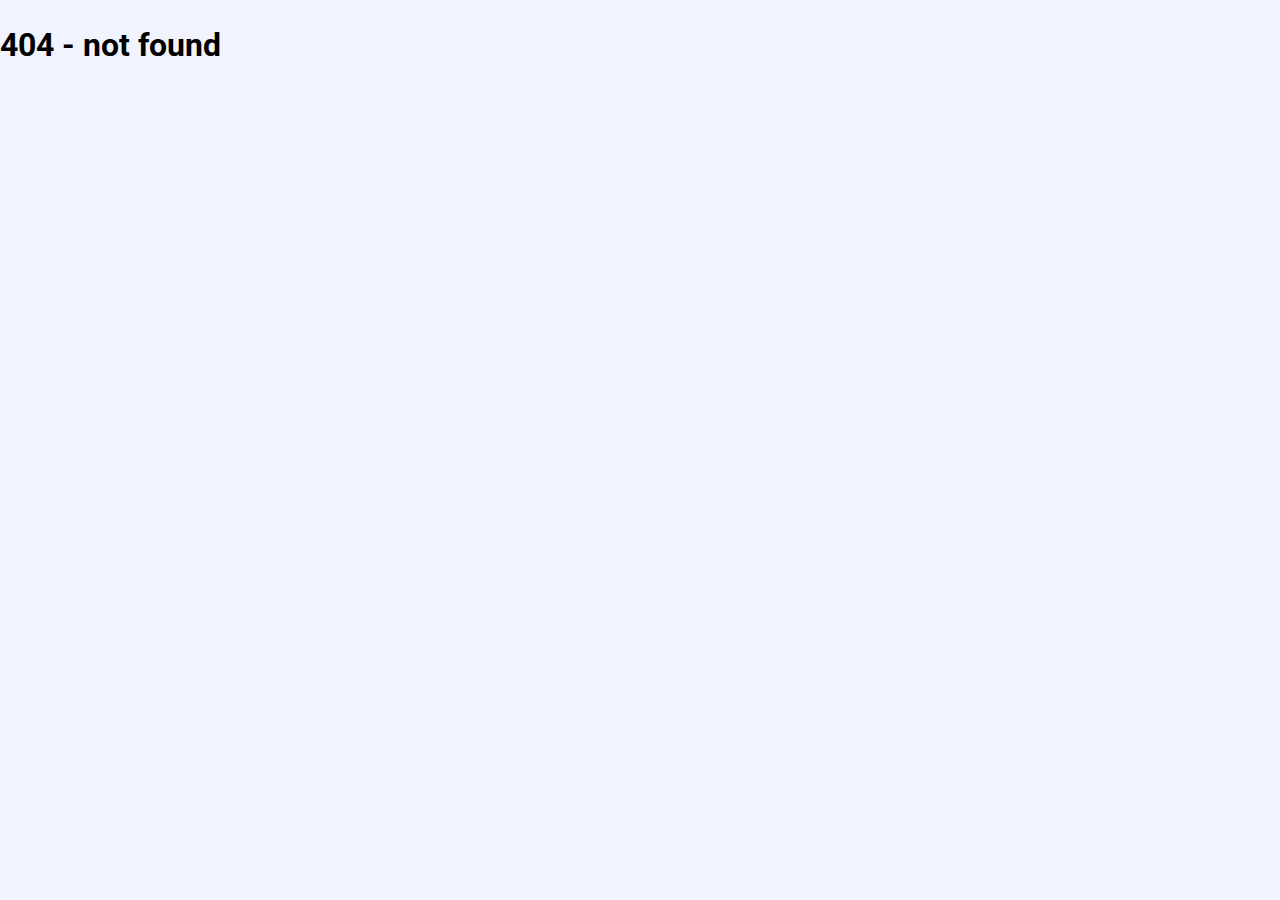
<file: index.html>
<!DOCTYPE html>
<html data-html-server-rendered="true" lang="en" data-vue-tag="%7B%22lang%22:%7B%22ssr%22:%22en%22%7D%7D">
  <head>
    <title>Krzysztof Szot - Portfolio</title><meta name="gridsome:hash" content="4926cef80691405e965e88791fc657564bf245fc"><meta data-vue-tag="ssr" charset="utf-8"><meta data-vue-tag="ssr" name="generator" content="Gridsome v0.7.21"><meta data-vue-tag="ssr" data-key="viewport" name="viewport" content="width=device-width, initial-scale=1, viewport-fit=cover"><meta data-vue-tag="ssr" data-key="format-detection" name="format-detection" content="telephone=no"><link data-vue-tag="ssr" rel="icon" href="data:,"><link data-vue-tag="ssr" rel="icon" type="image/png" sizes="16x16" href="/assets/static/favicon.ce0531f.9bb7ffafafc09ac851d81afb65b8ef59.png"><link data-vue-tag="ssr" rel="icon" type="image/png" sizes="32x32" href="/assets/static/favicon.ac8d93a.9bb7ffafafc09ac851d81afb65b8ef59.png"><link data-vue-tag="ssr" rel="icon" type="image/png" sizes="96x96" href="/assets/static/favicon.b9532cc.9bb7ffafafc09ac851d81afb65b8ef59.png"><link data-vue-tag="ssr" rel="apple-touch-icon" type="image/png" sizes="76x76" href="/assets/static/favicon.f22e9f3.9bb7ffafafc09ac851d81afb65b8ef59.png"><link data-vue-tag="ssr" rel="apple-touch-icon" type="image/png" sizes="152x152" href="/assets/static/favicon.62d22cb.9bb7ffafafc09ac851d81afb65b8ef59.png"><link data-vue-tag="ssr" rel="apple-touch-icon" type="image/png" sizes="120x120" href="/assets/static/favicon.1539b60.9bb7ffafafc09ac851d81afb65b8ef59.png"><link data-vue-tag="ssr" rel="apple-touch-icon" type="image/png" sizes="167x167" href="/assets/static/favicon.dc0cdc5.9bb7ffafafc09ac851d81afb65b8ef59.png"><link data-vue-tag="ssr" rel="apple-touch-icon" type="image/png" sizes="180x180" href="/assets/static/favicon.7b22250.9bb7ffafafc09ac851d81afb65b8ef59.png"><link data-vue-tag="ssr" rel="stylesheet" href="https://fonts.googleapis.com/css?family=Roboto&amp;display=swap"><link rel="preload" href="/assets/css/0.styles.bbf29ee4.css" as="style"><link rel="preload" href="/assets/js/app.9dba6514.js" as="script"><link rel="preload" href="/assets/js/page--src--pages--index-vue.647a38fb.js" as="script"><link rel="prefetch" href="/assets/js/page--node-modules--gridsome--app--pages--404-vue.e7956a62.js"><link rel="stylesheet" href="/assets/css/0.styles.bbf29ee4.css"><noscript data-vue-tag="ssr"><style>.g-image--loading{display:none;}</style></noscript>
  </head>
  <body >
    <div data-server-rendered="true" id="app" class="layout"><section class="hero-panel" data-v-9def74dc><img src="data:image/svg+xml,%3csvg fill='none' viewBox='0 0 2560 1707' xmlns='http://www.w3.org/2000/svg' xmlns:xlink='http://www.w3.org/1999/xlink'%3e%3cdefs%3e%3cfilter id='__svg-blur-37c2e7cfa4fd92a70b87fd8079d8ba4b'%3e%3cfeGaussianBlur in='SourceGraphic' stdDeviation='40'/%3e%3c/filter%3e%3c/defs%3e%3cimage x='0' y='0' filter='url(%23__svg-blur-37c2e7cfa4fd92a70b87fd8079d8ba4b)' width='2560' height='1707' xlink:href='data:image/jpeg%3bbase64%2c/9j/2wBDAAYEBQYFBAYGBQYHBwYIChAKCgkJChQODwwQFxQYGBcUFhYaHSUfGhsjHBYWICwgIyYnKSopGR8tMC0oMCUoKSj/2wBDAQcHBwoIChMKChMoGhYaKCgoKCgoKCgoKCgoKCgoKCgoKCgoKCgoKCgoKCgoKCgoKCgoKCgoKCgoKCgoKCgoKCj/wAARCAArAEADASIAAhEBAxEB/8QAGwAAAgMBAQEAAAAAAAAAAAAAAgMBBAUGAAf/xAAtEAACAQMDAwMCBgMAAAAAAAABAgMABBESITEFIkETYXEjUQYUFVKBkTJysf/EABgBAQEBAQEAAAAAAAAAAAAAAAECAAMF/8QAHhEAAwACAQUAAAAAAAAAAAAAAAERElEhAhMxQWH/2gAMAwEAAhEDEQA/[base64]%2bRWXwApvTjbSC3%2brDj%2baalyTD6IKqDyzjP9HxSyhiH08XEWnJwMgfP2oBP9MxqiMrYJwuGBH2PNNZiwkcySaHMKYOSsjjDGi9W07PovrxllZ9K59hjNKNuEjDNII0fPbIO752FEHjSEoMszbL6q9o9x5BpoHo5ZpFEcR0qCSF42%2baARL6mqV/c4OTQt6wypVgW2Gn/EipVEVSZGMZA4XfP8VLexAS6ZAwRIyrgggLTfy0bIJYJSg4ZZORV6GJI%[base64]//2Q==' /%3e%3c/svg%3e" width="2560" data-src="/assets/static/hero-panel.42db587.f77d7056dd572445a9595e4093ccd701.jpg" data-srcset="/assets/static/hero-panel.82a2fbd.f77d7056dd572445a9595e4093ccd701.jpg 480w, /assets/static/hero-panel.cbab2cf.f77d7056dd572445a9595e4093ccd701.jpg 1024w, /assets/static/hero-panel.2665e34.f77d7056dd572445a9595e4093ccd701.jpg 1920w, /assets/static/hero-panel.42db587.f77d7056dd572445a9595e4093ccd701.jpg 2560w" data-sizes="(max-width: 2560px) 100vw, 2560px" class="g-image g-image--lazy g-image--loading" data-v-9def74dc data-v-9def74dc><noscript data-v-9def74dc data-v-9def74dc><img src="/assets/static/hero-panel.42db587.f77d7056dd572445a9595e4093ccd701.jpg" class="g-image g-image--loaded" width="2560"></noscript><div class="hero-panel__container" data-v-9def74dc><h1 class="hero-panel__title" data-v-9def74dc>
      Hello, I'm Krzysztof Szot.
    </h1><h2 class="hero-panel__description" data-v-9def74dc>
      I'm a full-stack web developer.
    </h2></div></section><div class="content"><h1 class="section-title col-xs-12" data-v-3f9e3806>Projects</h1><div class="row" style="grid-row-gap:50px;"><section class="project col-xs-12" data-v-f66ffe0a><div class="project__image-container" data-v-f66ffe0a><img src="data:image/svg+xml,%3csvg fill='none' viewBox='0 0 1200 679' xmlns='http://www.w3.org/2000/svg' xmlns:xlink='http://www.w3.org/1999/xlink'%3e%3cdefs%3e%3cfilter id='__svg-blur-5d6e60000c6f35249e5b48eee4355bf1'%3e%3cfeGaussianBlur in='SourceGraphic' stdDeviation='40'/%3e%3c/filter%3e%3c/defs%3e%3cimage x='0' y='0' filter='url(%23__svg-blur-5d6e60000c6f35249e5b48eee4355bf1)' width='1200' height='679' xlink:href='data:image/png%3bbase64%2ciVBORw0KGgoAAAANSUhEUgAAAEAAAAAkCAYAAAA5DDySAAAACXBIWXMAAA7BAAAOwQG4kWvtAAAPeklEQVRo3u1aCVQURxrumTGJF%2bIR7xgkHtHoxguzKAJGDYpyiHgkCAYUFQIIKAgKiIAEAUUURRARSARE7vtQREAEuQSMgCByKKcih9wzU/9WdXrIiGNiNpvdfXn53/teV3VXV9d//1UzFPU/JB6PR0O4PRRDx/0l6deYI88QQn9NxtcobKfW7XCm26s36rMUtlpx1m%2b15CiqGbAPmlmzAGBwLJ/PFzmH4D65Crf/72nLtn3UHI0yui2jaMwWNWbD1w4cd6%2bI91bIbWaRvuTspZSurgErMjKW7ePjx1kmJUuP26Nr8JrFcLncN1zo/4YMDY9T6xW3D/ZXKpoNI1fZNTvmSikYH5PeYKQst1ptpj5FvSaUky4XONgi3hDUvM%2bkaeGUlT8Wqfn/aTwR9dGIiEhKYNq6hy6zf2Z%2b28pVm8xaNqkdAgU1C1ipdKRn5UazQrlNJv5S8tp6kyX%2bOVUwp9yGHVPuFJSvPXfRf8t7FPUBuTd/4Qo2npPV09MrMoiKijX/NTcR/ihpa2jsodsGhy/SzM%2bYt1Fl5SbLgXXfuIHSBs1%2blVXSvG8V5GC7ohpIqziAhr4H7Ncz8bWzPbE2625ubFJsbIuny/fgf/EiKKrtjxDMLSstS8%2b3caMay8rKjpObm08NDAywsDuwBC4hKvP8mcRiQGu8q6tr8MGevcYccrW2sl1sYOYKKpp2ILXWiLtkvTV88aUeqCqoo7XK5jz5zTbcKwHX%2bZd9fHvvZuVAT28/VFZUgs9pJ15q1LWBUx5BMO%2bTBYGCeZU2qHAEbfLNooJ8jqnJYXZxyU9UR0fHYDYhjBML%2bDMEQBjmCBgX3COL6evroztTpswii6Of79qp4xJy9UeIDA/vDwuPgfikDOTodhUUvzkGKzdZoMCQRCguuo9KSn7CrwA/Lzub6%2bfpwa%2bqqYcXrS9RwNVw7qLlqrDy88W%2bgo%2btV9gwX1V1u4zwosj3q6trOXZ2TuyDBy3pe56ePv8xptkM00NpEsZk0jA2NmYJL4ZQeHjM0bx7eWB/0JCvt0URHTlgiDxPOkBPx3Pw8w%2bEqKhYom3U1tYOePHoSdUT5H/WBXTl5yOfk7ao5UUbhF4PQzHxqVwDQ2tYtkLFncyrtcc8o7GxGQrvP8jxv%2bJvdcDMdtFQYbDZY%2bj2/fslf0jLolLXAgxzjFsY9RgvMdQEgsJKpN9xcXE7k5dXCNgEiWZR3p10CPX3RV7OJ6Chrhou%2bUWC5TE3iIuKgsvnPaCrpxcSY6LB0fBbOKGvAf5nnaHgfgnq6e6BppZW/pVTDmB10LR3nep%2bvb0HnLvJpImBPnDykB54n3HlljwozYmJibc8fNhmwR/R8jAR90dhKBKLwniI0YyRheGAMRPDFqOYDPQ450lbiaWFjVJ7eye86urmZ6Rn8ktLy6CruxfVPa2HZw3NUFlZBbfTs2G9%2bkFISUoBlRVLIeNGMtTVN0N9XS0E%2bvtDbn4xIMxkTXU1igiP5BtsV4F96oqVy1brRtufDoHH5Q95%2bsqyvBP6X3NL7hcSeUB9fSPcupUOLi5nvAWWoKOj95taFmXahDHyZizGM4xajFAMHYyPhoydgdEyatSoOUz/w6rquurivAJIjY2m1V9e9gjdvHkLOjo6obqqCgTkcjYQLvhGwbMnj6Crsw2eP38B4RHRkHU3B8ofVcI555OwVU4KGe3X4%2bts2wIa6tvuzFtlXOfkfg16uzv52XeyUGZ6Jqp92oCKikp4TU3NvWTe6Oi4C4wA2Pr6pm8wJ8q03yP1CqlFMPIYLROtEp9bTTG5WIjeZ%2bYQzFMwfPhwE9LwDwg63lD3FHIyMge8HY9BWnwsamhogpdtmPnSYrjq4QwvXrTSAnj5sh12aFtDSOQtiE%2b5i7WXAUGB16BvgAvPHpeBqeoq2CEvhR7eL0A8PgILS4e2DduPIrezl6G0tBRa2zpRVUU5VJWXEmNBP1tBA09Tc89CshYHB2f2r5n8FAwNjGsYTxh/TiCFHMact7wjzfi%2bn5DgCLlyOJwk0jjveXnLI2zyZ60t%2bPnZ2eBkagBZmVnwqncA4vw9wNVUB7ztzSHy8llaCKERSSCxZDds13WC1taX0NbWBjdT06G0MBdstFXh4vFD0NzUDHl5Bai5uQV%2bevAA1dbWocbGJprhYA8ncNBRQs2N9bS13b6dcYPRPsvQ8BClrr7zNZOnGKazMRoxHmFcZoLYmCHMjsZYNCQDqJC5MdoxpgqNlcNomDVbYji%2bDq%2bqrq15WvUYLHS0%2bNXVdaimppbWeverToj5wRuKcjLB2USHZD1wcfOCJWtMIDnxJq1EhNlKSEiCquoa6OnugsyMTJSSkopwPKGD6aOKKpSXkwOFhUWopaUFwi6fR2lx4ei8uQ6vvb0dLvn4a5EFhYSE02u%2bfTtzMMARkscg1YoNxmIRGhaYuirjBi8YSxHQOIxqRgjKQoIljFePGjmSvhccfD2ArPZxeTl3oK8PSBB89vTZoO97OdlATmoilJVXgJKyOnypqAExfufB9cAuKMjOAmLu/v4/QFZWFuTk5NKCi48Ig8snbeCSgzm4HjXFQrwDpeWVMDDAJZbALy/Kh4y0tHqJ%2bavGkjXY2DiwUlNvvxbh6Q0aRoUQQyMwVmBsGyKIewyTBFuHWJAvcz8K4zTGAeZ%2bGJvNvkQajo6uslhDJNrzK6tqUBleaNmjKqjHsaCvl45T0N7RBV4%2bgTgoPgZba2toan4OKfHxkBgXD/dw7aCtrQu6%2b4yhvb0DXuBYYbtfE%2bx0VMD7hCW4WJpAeXEhzjI9JPgRAXDJnHHxyefoKpCPODNnfkbt2aP/hvkTDTYwlkAx%2bVzAaByGGMZyps9jrpeEYsZ3GLlC7wDjJrjwYO/Gl6Jdu3TxOHaKlZUN8UkU4O6IYkMCUV5GKsq/lwPFJQ/R85YmcD7tC2l3H0Cs5wlwtz4I6Vm50NH5Clpx%2buQO9EN4ZBLIrNeDyAicJeqbICY8HM7Y20JoYCCk3UqDoOAQ2iVwQYQ6O1/R7qCr%2b90XdEBydWe/Lc8TuonxvaC0ZpjoZ66VGJlMu4q5PmZiwDgm%2bAkzf2HQlEaMnE4C6cSJk%2bXGj594d%2bzY8Thw5UNZfhY3wMWGe8H2IPeCow03Jz2VH5uQBlr7HVBb63N0DAe6H9wcoOl5G%2bRj8y/Jy6Yt5Lx3ENg7X8EZYQCamlog60YinDpuA45HzCE0JBRUlFXB0MgEzp3z4CUmJkNERHSWIPfjMpn66itlkemPkCmT6giJMzkehHwbmOqOzNDG9FcIzbOMCaJk1/Epc09QQOUKXGKM2Lgr8%2bYt4BqbmIH72QtwNTAYorA28%2b9lwy59ZxQenw0FqdFguUUGrHasBRzVISM9A0x3boaHuRlw7tJ1XBPEQ3ZKDKQk3wQfFztwOKALB9S/gjA/bwhwc0RhP/qjfOxqhw9bvZo0ZTZJ49TyL75k/1rhQ2%2btmQA3k%2bkHM0ySSm87005gnmUwfSuh/C%2b4yosoog5jpAs64uITFjJu5oZlFDRt6rTEzxbLPVXcYQ1454ganz1FeWlJEBscQJfMfKJ5XDukRASDzTFHOGFpDt%2bb6MKtGzehrbsfvByOgKPJfsi8kQROxrtRSe5dOvUdPe5RLljbMpmtlLn50d8sex%2bQswqmrc0wWcr0v2DSGh3PmGcxQpp%2b/w3JslgzMbQZt/EdUiO8RnOktK54Xokj6%2bbiYI8EmQFvXelrc8tzePS4BoL8/cDdxgys9mlBwZ3b8KjyCdTXVkNMgBeEertDXfUTOvhlZhXA0lUadJzasPUQ57jFd5SRkdlbGRdo7BwTxQnNxXjFMLpmyPhPGav4UETlKMtUjvlClaMjUz9QYmJjWDNmSLInTpzCmTZdkoxnSS1fNUJuo1F1TV0jwzMfp7F%2b4HK5NLp7%2b2kh3MstgJjIKPDCEd/RWBfCLrpCM94ZpqVlQH1jCzxtaEalZRWovPQh77C1O0z7VEmR1tyavex32fAQWodRx6RBQncZAewSSo%2bitr7fYAQxlSPJJqT6M35b5ejh4U0lRwZRK9do0d8dPVlmte1JP8x0H8pMiEJtL1sRHyHaCipxOXvaWIsf6enEu5WchL4/ZADH925DLqZ7oLS4CPBuDxrqG6D1xQt8rUfdPb20yZhYuJG9Cp375dZ9w1JW2fGb21zBDo8IYC3Tl8KYLWL8IqZoIn7dJFQ5qjIB9G0W9kvtLLOBkle1oO8vltF0SE3Ph9DTRwYOKf8ThXmfJszzmDzObW%2buh5TAS5CaEAt3k2NQzs0E6O0fQIWFxdCOUyQhHiKFlC1KCvbldnT1g8o2o6tk7hOufhxzve3vtO0VLJLs9FyHPCPl8CYMHyYmNDNp0eotlSNbxOnQa6SoZvDLAamRfY6nxV7wtdHvz7mTya0oLvjZ75uboaDgPkRExbY7nDxTcCM1g9uHC7zO7h5UUV4GPb19kJd%2bE1KiwyEvKwPOWJuhpPBg3k/ltTBt5gq6iJNX0OK8675fMHAvYwWzmA1QCrP1rWE2SJqC0x4R77/2MUlJSSo5Ofm101jBWdzqtZtp8x8xZuaS6%2bEJcN5MGyz37oSrQSE40tsNaO7c9VBW9kuvCeMnEduVJGNxUAtQ1rDF2jXhnfcOoV0kLuA8HNFUAjsDbWR7YD8/8JwzeF70a8Gyp9e4VFqJpaau9c6nPQI3SGFyfQE5xGFS27DfcTr0myQjs5b%2bnrT0aolvtXXv/GPhouoxwz%2b4TrGG7cO3Pxc1r%2bSshTsmT50NC%2bcv5c1euB5t3mmFgkOTUHpyAnIy0UX2Rrt5wRdOw1Gr4/SJcUXFE7aPuz117dq133XkJaBp/45p/56jciOjQ0LzjBx6tkDp6xuy586dz5k27SM6dU6f/rHByJEj4YMPRgyIiY3ljZ8wgzfr49k8DS1DnrnpEV5lSWEfOTPYvWc/OaChTp06w/l31sh6h4OSP/yr8GixyXQMwNpiC2LBJPHRbPGxEzjzPv2cvW6dMjVhgjilo2NIzZ%2b/iF6T1HLZiRMnTr1DyukxY8aB2GgxwDtNGDZsBIh/KAFfa3wLtsfsnmPHoneqCxYsZalt0fxDx9x/GuGNyi8/ka1cT2lo7B7sHz1qO9hesmQFE0/msH7exxdxPvlk7nJJybkys%2bd8Jj9n7kIFbCXK06dMUmeO5uiNz/vvj/pT1/8f/V8A%2bfVG2D2Ef7qKiorCpi9BtyUkZr0TUyNGiNHj5OXX/jV%2bSt%2b1a9%2bgEJYtk6Y%2b%2bkiCPWXKdFJNsseN%2b5CNXYItLj6eIy4%2bDseLjwfd1d7emfqb/qa3078AN2RWzH7cJlQAAAAASUVORK5CYII=' /%3e%3c/svg%3e" width="1200" data-src="/assets/static/homebrew-creator-logo.75e41ba.c7bf85af5bdd262936ec425180c3acd1.png" data-srcset="/assets/static/homebrew-creator-logo.82a2fbd.c7bf85af5bdd262936ec425180c3acd1.png 480w, /assets/static/homebrew-creator-logo.75e41ba.c7bf85af5bdd262936ec425180c3acd1.png 1200w" data-sizes="(max-width: 1200px) 100vw, 1200px" class="project__image g-image g-image--lazy g-image--loading" data-v-f66ffe0a><noscript data-v-f66ffe0a><img src="/assets/static/homebrew-creator-logo.75e41ba.c7bf85af5bdd262936ec425180c3acd1.png" class="project__image g-image g-image--loaded" width="1200"></noscript></div><div class="project__content" data-v-f66ffe0a><h1 class="project__title" data-v-f66ffe0a>Homebrew Creator</h1><div class="project__description" data-v-f66ffe0a><p data-v-f66ffe0a>A simple web-based tool for creating homebrews using markdown.</p><p data-v-f66ffe0a>This project features a live editor environment, that allows you to instantly preview your changes, and ultimately generate a beautiful PDF.</p></div><div class="project__technologies" data-v-f66ffe0a><a class="project__tech-link" data-v-f66ffe0a>ES6</a><a class="project__tech-link" data-v-f66ffe0a>Vue.js</a><a class="project__tech-link" data-v-f66ffe0a>CSS3</a><a class="project__tech-link" data-v-f66ffe0a>SASS</a><a class="project__tech-link" data-v-f66ffe0a>Markdown</a></div><div class="project__links" data-v-f66ffe0a><a href="https://satrix321.github.io/Homebrew-Creator/" class="project__primary-link" data-v-f66ffe0a><svg aria-hidden="true" focusable="false" data-prefix="fas" data-icon="external-link-alt" role="img" xmlns="http://www.w3.org/2000/svg" viewBox="0 0 512 512" class="icon svg-inline--fa fa-external-link-alt fa-w-16 fa-1x" data-v-f66ffe0a data-v-f66ffe0a><path fill="currentColor" d="M432,320H400a16,16,0,0,0-16,16V448H64V128H208a16,16,0,0,0,16-16V80a16,16,0,0,0-16-16H48A48,48,0,0,0,0,112V464a48,48,0,0,0,48,48H400a48,48,0,0,0,48-48V336A16,16,0,0,0,432,320ZM488,0h-128c-21.37,0-32.05,25.91-17,41l35.73,35.73L135,320.37a24,24,0,0,0,0,34L157.67,377a24,24,0,0,0,34,0L435.28,133.32,471,169c15,15,41,4.5,41-17V24A24,24,0,0,0,488,0Z" data-v-f66ffe0a data-v-f66ffe0a></path></svg>
        Live Demo
      </a><a href="https://github.com/satrix321/Homebrew-Creator" class="project__secondary-link" data-v-f66ffe0a><svg aria-hidden="true" focusable="false" data-prefix="fab" data-icon="github" role="img" xmlns="http://www.w3.org/2000/svg" viewBox="0 0 496 512" class="icon svg-inline--fa fa-github fa-w-16 fa-1x" data-v-f66ffe0a data-v-f66ffe0a><path fill="currentColor" d="M165.9 397.4c0 2-2.3 3.6-5.2 3.6-3.3.3-5.6-1.3-5.6-3.6 0-2 2.3-3.6 5.2-3.6 3-.3 5.6 1.3 5.6 3.6zm-31.1-4.5c-.7 2 1.3 4.3 4.3 4.9 2.6 1 5.6 0 6.2-2s-1.3-4.3-4.3-5.2c-2.6-.7-5.5.3-6.2 2.3zm44.2-1.7c-2.9.7-4.9 2.6-4.6 4.9.3 2 2.9 3.3 5.9 2.6 2.9-.7 4.9-2.6 4.6-4.6-.3-1.9-3-3.2-5.9-2.9zM244.8 8C106.1 8 0 113.3 0 252c0 110.9 69.8 205.8 169.5 239.2 12.8 2.3 17.3-5.6 17.3-12.1 0-6.2-.3-40.4-.3-61.4 0 0-70 15-84.7-29.8 0 0-11.4-29.1-27.8-36.6 0 0-22.9-15.7 1.6-15.4 0 0 24.9 2 38.6 25.8 21.9 38.6 58.6 27.5 72.9 20.9 2.3-16 8.8-27.1 16-33.7-55.9-6.2-112.3-14.3-112.3-110.5 0-27.5 7.6-41.3 23.6-58.9-2.6-6.5-11.1-33.3 2.6-67.9 20.9-6.5 69 27 69 27 20-5.6 41.5-8.5 62.8-8.5s42.8 2.9 62.8 8.5c0 0 48.1-33.6 69-27 13.7 34.7 5.2 61.4 2.6 67.9 16 17.7 25.8 31.5 25.8 58.9 0 96.5-58.9 104.2-114.8 110.5 9.2 7.9 17 22.9 17 46.4 0 33.7-.3 75.4-.3 83.6 0 6.5 4.6 14.4 17.3 12.1C428.2 457.8 496 362.9 496 252 496 113.3 383.5 8 244.8 8zM97.2 352.9c-1.3 1-1 3.3.7 5.2 1.6 1.6 3.9 2.3 5.2 1 1.3-1 1-3.3-.7-5.2-1.6-1.6-3.9-2.3-5.2-1zm-10.8-8.1c-.7 1.3.3 2.9 2.3 3.9 1.6 1 3.6.7 4.3-.7.7-1.3-.3-2.9-2.3-3.9-2-.6-3.6-.3-4.3.7zm32.4 35.6c-1.6 1.3-1 4.3 1.3 6.2 2.3 2.3 5.2 2.6 6.5 1 1.3-1.3.7-4.3-1.3-6.2-2.2-2.3-5.2-2.6-6.5-1zm-11.4-14.7c-1.6 1-1.6 3.6 0 5.9 1.6 2.3 4.3 3.3 5.6 2.3 1.6-1.3 1.6-3.9 0-6.2-1.4-2.3-4-3.3-5.6-2z" data-v-f66ffe0a data-v-f66ffe0a></path></svg>
        Source
      </a></div></div></section><section class="project col-xs-12" data-v-f66ffe0a><div class="project__image-container" data-v-f66ffe0a><img src="data:image/svg+xml,%3csvg fill='none' viewBox='0 0 721 699' xmlns='http://www.w3.org/2000/svg' xmlns:xlink='http://www.w3.org/1999/xlink'%3e%3cdefs%3e%3cfilter id='__svg-blur-30798bc762a46f181ff5fe2a500e2833'%3e%3cfeGaussianBlur in='SourceGraphic' stdDeviation='40'/%3e%3c/filter%3e%3c/defs%3e%3cimage x='0' y='0' filter='url(%23__svg-blur-30798bc762a46f181ff5fe2a500e2833)' width='721' height='699' xlink:href='data:image/png%3bbase64%2ciVBORw0KGgoAAAANSUhEUgAAAEAAAAA%2bCAIAAAAUI4o4AAAACXBIWXMAAA7DAAAOwwHHb6hkAAAQ4ElEQVRo3t2a%2bW8b2X3Ajf7QIijaoEmTFNkWqH/YosgPDdCfiv4J/akFkhbbbDfZDbBp0hZZFGiLBkiRtdd2u5u117e8lizJ1kHqsizrsi6LOimJFE%2bR4jWcITnkDOee4ZAcckj3OzM8JfOQ0GPbh69Gb9689%2bZ93/X9fB/nwqv/8VAul0tqXcql8smUMuR51ZiilSqVS8WmPEa40FjviWtjxIg33r5qjP/vhQuNDVJVQzWtB0qlkt4TWkSPVxQrVUNjvPu%2bhyudkJ9%2b4p38dw/IxFV3KiKySXnimhvipg%2bdk9fcIp0nUWn8invqPzyQPv1Lb1YsIA7GfNll%2boXTfMk1e9MnsYrRhxdqVedyOYgUFAXiiqIY6bUIBJIkGIYx4qWSyrPMiSHqGIzJYJuL/%2bWXnvz9t57%2b9I%2befedXH1uGI5Dyvd8a%2bac/mf34u%2bvf/7rJt0nuTKB/9etDP/mDqR%2b/OfX2V0aiLhYU%2b86vPbn%2bvY1/%2bdP5v/nqaHCPMiq8UGvo44G%2b%2bfmFyYmJ3v6B%2bbnZlZWloSePh0ZM1l3rxPgYniJfLC7cun17b8/64sULy7rlzq2b65vbz6anNrd3SuUzKOBcTr79ldFb7271frD/1peHdyZR%2b3ziH/94ZuyS1sHvX5wIWKn9mdg7XzfB9cWDwA9%2bx5w45sc%2bcl3787U0KrlWkv/wrenwAa33Y1UBVS2ZRx6PDo/09PSMjI3dv/PZR1euDA89HugfeNTXd%2bnSJafHH4/HR0dHnz2d%2bNnP/tVkMvfcu/fZzVvXrl6xbFu7HApDgcPFxFu/OXz7ve2en%2by%2b9RvDW%2bYoNPSDb8%2bMf%2bS%2b/Gcrf/3lkYA1vTuFff8b5t6f7t3%2b4fa73zRjHg4m2AfffrY3Exu/6v7RxYnQfvMINM1UXerxcun0Ii5Xw5kWnKGAey31g2%2bYoadB3v6qyfoU864T73zNZKRAJHLI2OYS8Oi9N8be/ebYD39vHA8I83f8MKn%2b7g%2bfwu37FydRN9s0Am0X3untp3xuHSAUlVIyJOBBTRIBXskVIQWaqElQgEdqsaTkVHiUColwCwJ7KKxjSDHyEIho9EXzLvR/[base64]%2bkNhNB6IoKk02zo/H8NoJJj2HuA%2bOw6awCAohUJ9EYcRdGffHo0lECzu9R37g0ggjBw6XKFofHFhweb0Iih2YHc4Pb5Vy4bD40PQeBjBguFoOIod%2bYMxPM2L0ppl0%2b0LLK%2bs7ezZ01pfcq1GAOZqLI6vb2xv7u7TnATdxPBiW4V5FKHwJDv30HuwghJpDq2NgLEPrq6uXP3408ejI3fvfT5mGv3w8jWwx3d7ejb2Xf0PH1y%2bcvX69Ru9g0Oraxvj09OfPxr47PovP/70%2bu27PQPD5pu37mztu%2bRc/un0zOcP%2b/7t5z/vHzK16U5QgBVlh8Nxr%2bdhz8O%2baDzF6AugpQL6FILuJ9McIwiMKMZjNNo8hYpxnMBwEsES0KkRNBZEMCyRisaTsSSZSJIwGuGolhjDCV8gHE%[base64]/3KDBdYajHFOKmalQi4Drk3VEhtrAENjbq/3GEIIETNyzV0x3IMT1FBzDxoZrqgosNDtDk%2bhUOzGK0imSF8g4PEe2R3uUBiJolihoLYooF14MgdNLygltVAS6Bwo0%2bQP5HL5JEGkYZ3QnGEgzko5JVUVRFEQpS7cGu2aycgsxzMMjWLxNEWnCNKwrK0UkHlFoHIMLtNxsNKFkwqwDI2TJE3DEud5XgDXDFZ2Vs7QDCtnxHSaQiKReCIB1F0qFg4dDpJiIIMsyyiK1WYMQRB%2b31EUi7ena%2bNRNpuJRCJoFFU79pOhMKfA/Fl6GPRuEDAIslBVwHAIfR6XyTw%2bMWaen5t52Puov3/w%2bczM86mxEZP53s0bHl9geGjYZB67d/eO3%2b8b6O/r7eu/fef%2b0ouF4RFzrVO3NiwPeu4/m3thTLP2CiDhIDhG8/NzYAfb5zcUEKg8ECiAqjZf5KLMVxUwqstnsxTNpHWnMRaLY2Ah43GKppKpJIogeaUA6SzDpPAE%2bG5EKolhGGTjWCZFELXViycSyWQSBq2bEaCpNIwYTdNqR3euOgKwDMBdBoEI8Lbx6IJRo6pNjspWU5/W5VfG7CiVKtuOAU7l%2bmYFWcowdw0pV0rVU9pIbaeCqVgAgb%2b2%2bVXtZXVRS5UaKiwEMAMAw2qoI4Hx080QW7M7jXyqx41HlWvFXrKCVgkvtbOpDUJr%2bCDBFewAGAFOyAAvtMzP8oAPOM7gOAvXZJIlKK6BRktl99Hxnt1pd3rsbj%2bYZA2M6%2b3gwJi3b41GoyTt8gU2d23JVlDZgBLQbsCtA4fbuu/[base64]/5QlG4PZ3oNCTzl8vqBrIQqpVNtadRQYOJT5%2bbTUIrgNH%2bg0ECj29vbE9NzwJLDo2YgRItlfcg0Pvhk%2bEHPvb6Bxzfv9ty%2be//GrTt37vXcuH1/ZHj4k08%2b7RscQhIwv7TJBk4Gy4sPPu/tfTQwu7giZHLGymk1ApxOo%2bbJZ7MLy0Z3dKbRUJritJVAC0IyyTQ5NKBCIBQBf%2bDgEKZxCK6Aonu2w%2b29g0On%2b9DlsTncezbHvt1xYHfuwgOnByJHgcqw1MTrD9gcruNwhxHQPbKM58gHMwfB8M4rXlcAjaQjxyTMH9AEIvE4nS80eGQwAXQ8zEHfAE7CgEpZBQRSDDgFP0uXnAg0qt%2bCX2ZMuZrwGsDm9AXTlH5aIAMv5SA/7D/GcqI7FQGPp37Lg/sugHWqjkDDSZZhFGFVqPVQql5LlXhJj%2bhM1yjV4uUT6a%[base64]/romBnv9FKJzUFAWFLVYVrLqSRplaMrr9aAYGkGQQlE9%2b89eus%2bRkcA8JXC8wyyqjHmWZSia5bqoXR9eRoNQ6HjAUo7I5uVinUZbnUefI5yjeKm6m3XKpzkDFVHrPq3BQqoBP5wuTNv9uPU%2brRGlZhw67eiGaK/TziO0IlpEzHQsQjGCIfCKJjsAXeAPRjz%2bIJCJLxgFmDPMO1E/heVrINQCdwUizYANtjm9XdJoGI17j0OAQw43EBECNjnVij50SwwECjY4GtHOdyMBMh5rsMSqrsDGtnV717prd2uHu3oPQafWQAW4X0dRvnIL6kGkGaehC4BFoGzHw13IA%2bgKOL1/cLhm2bU5vHt2F07QrTQ3jhYTCa1rAIdO0aiqwutpPiPnVTJNk7RWQDuiwxLQnUANnJiFgU4SFOAn8AUoBsgAQjUDZjSmHctFY0ndnejgP8RxAloM701r0C62U1tvDzgD0PFTN1zrE0E8yTbQqL4UrNb9%2bRerw8PDvX0Dj56MHR2HJifH7z7oB19%2bxDzW3z8w/vTZQ%2bDSIdPg4yfmicmBJ8P37/ccOH0G/WuAKWQWl5bHp6aX1zZ5KduBRqWsy%2bWdnX1%2br%2bdBOJ6GOU1SbfFbn0KMICABkiA5kKazUe2HN8/R9MzcxNQUqDHwZCSC4ds72/NLL9fXLXOLSyurL2F3X16zbG3vDQwODo6an80uPp9bQOLQGMN3E9I0s27ZXFxePfQct/dpjCkEI3DocILZiaVouv2IVXEaCWo/EcQwGmg0FmumUZrTZoWUK/CijBOwiEUNSwE59QNQUVagUyED3GZyCixuKVvI5Ap66%2btvgiLGbwhducWsAHoa85DswoeGIUoRLHjDyRSbIrV1WPeJjcOICmNqkFkqFIsww8DIG1LQpXYL267xFExesS4l42SjObGlVLZ/fUM3Tho6FFFP11CurwFeO%2bVj4coLYvHslrh6tCglU6SqlrrhDu1okWXT2mkmxXGwgcgtaUJPllhFpPJgj4HqhHQeaKJiiStHrXjK4XK7XS63LwjO4YkT3K5otKCg8cTRcbDj0bRRLUGm/YGQz%2bfb3bMDhPuOA3ml2B4lwBkwPs8Blq7DXOV0qaAIgqB/7FFQwWHI5c/BpDzPG1%2bMdHVcXihA5oycKXd3Ngot5ojc2kDIuYRD92dP0OiR27G0%2bnJne9tsMi8tzszML87OzqcpusuPIConA5sb4WisS38gGY8vLS/NLSzA/OkEf/oI0HnN8YqIoElROYXTeBydX3yxtra2srS8tfHSemDb2bGmSfJMCsSwKIxxl5nlTObYf7Rvs2Vz%2bW4UAI8MZlFRUYFDec0ja55C7T%2bT6BZF//vyv4I9qqRki/lMERSASG3F1w53S/reVDTc%2bOp/tXSWcNYSZ3qFtsUX61LbY/5ffOzR%2bMvXCe%2bk8/bf8EVd9/5n1UUpn/hBsd22i0jWp5htLr7/PGZfSBgeWYc18AUJxq8ypl84/%2bJXBt99Y%2bzt3x5952umsI0%2b%2bcUWnkgKgqQoBUEQZTlb0FGpw15eLDIMEwcvmEh3t19pGZRclhMk2D0phs1mc6xu/pV8XmnxxooCHzp/dHHCMoL0frD//u9PvEYBm82%2bvbO79HLzwGZfW9/y%2bI5fO68ahxsskd1u39k/iCaI9plr7q8GBRxttbk3t8GPcS0tLVt29nesBxubW0EEe20lRf3nV/OHzr99c2pnEh38Z9v7F08pAPkATmiGATKRpAzDcizPZ3M5OZttJblcHjYrSZJESYK9vE3OmgDw5BWlWCxwgsALAscLJJmGd8EtDQMhiK99oyBkoIVjl13f/dKTH7859d7vjr33xthrRuALG4wf5WNH3NLDIKDE6qOQZThy8nfipo/4zrILneerv8rHkOVzbHptPz3%2bgo9D8wfitfT/BARqXqXdspw4AAAAAElFTkSuQmCC' /%3e%3c/svg%3e" width="721" data-src="/assets/static/initiative-tracker-logo.602bfbc.544761c7e6d51a751bc0db3ec14c2e28.png" data-srcset="/assets/static/initiative-tracker-logo.602bfbc.544761c7e6d51a751bc0db3ec14c2e28.png 721w" data-sizes="(max-width: 721px) 100vw, 721px" class="project__image g-image g-image--lazy g-image--loading" data-v-f66ffe0a><noscript data-v-f66ffe0a><img src="/assets/static/initiative-tracker-logo.602bfbc.544761c7e6d51a751bc0db3ec14c2e28.png" class="project__image g-image g-image--loaded" width="721"></noscript></div><div class="project__content" data-v-f66ffe0a><h1 class="project__title" data-v-f66ffe0a>Initiative Tracker</h1><div class="project__description" data-v-f66ffe0a><p data-v-f66ffe0a>Web tool for tracking combat order in PnP roleplaying games</p><p data-v-f66ffe0a>Responsive website with a simple UI, perfect as a companion app for every table.</p></div><div class="project__technologies" data-v-f66ffe0a><a class="project__tech-link" data-v-f66ffe0a>ES6</a><a class="project__tech-link" data-v-f66ffe0a>React</a><a class="project__tech-link" data-v-f66ffe0a>Hooks</a><a class="project__tech-link" data-v-f66ffe0a>CSS3</a><a class="project__tech-link" data-v-f66ffe0a>SASS</a></div><div class="project__links" data-v-f66ffe0a><a href="https://satrix321.github.io/initiative-tracker/" class="project__primary-link" data-v-f66ffe0a><svg aria-hidden="true" focusable="false" data-prefix="fas" data-icon="external-link-alt" role="img" xmlns="http://www.w3.org/2000/svg" viewBox="0 0 512 512" class="icon svg-inline--fa fa-external-link-alt fa-w-16 fa-1x" data-v-f66ffe0a data-v-f66ffe0a><path fill="currentColor" d="M432,320H400a16,16,0,0,0-16,16V448H64V128H208a16,16,0,0,0,16-16V80a16,16,0,0,0-16-16H48A48,48,0,0,0,0,112V464a48,48,0,0,0,48,48H400a48,48,0,0,0,48-48V336A16,16,0,0,0,432,320ZM488,0h-128c-21.37,0-32.05,25.91-17,41l35.73,35.73L135,320.37a24,24,0,0,0,0,34L157.67,377a24,24,0,0,0,34,0L435.28,133.32,471,169c15,15,41,4.5,41-17V24A24,24,0,0,0,488,0Z" data-v-f66ffe0a data-v-f66ffe0a></path></svg>
        Live Demo
      </a><a href="https://github.com/satrix321/initiative-tracker" class="project__secondary-link" data-v-f66ffe0a><svg aria-hidden="true" focusable="false" data-prefix="fab" data-icon="github" role="img" xmlns="http://www.w3.org/2000/svg" viewBox="0 0 496 512" class="icon svg-inline--fa fa-github fa-w-16 fa-1x" data-v-f66ffe0a data-v-f66ffe0a><path fill="currentColor" d="M165.9 397.4c0 2-2.3 3.6-5.2 3.6-3.3.3-5.6-1.3-5.6-3.6 0-2 2.3-3.6 5.2-3.6 3-.3 5.6 1.3 5.6 3.6zm-31.1-4.5c-.7 2 1.3 4.3 4.3 4.9 2.6 1 5.6 0 6.2-2s-1.3-4.3-4.3-5.2c-2.6-.7-5.5.3-6.2 2.3zm44.2-1.7c-2.9.7-4.9 2.6-4.6 4.9.3 2 2.9 3.3 5.9 2.6 2.9-.7 4.9-2.6 4.6-4.6-.3-1.9-3-3.2-5.9-2.9zM244.8 8C106.1 8 0 113.3 0 252c0 110.9 69.8 205.8 169.5 239.2 12.8 2.3 17.3-5.6 17.3-12.1 0-6.2-.3-40.4-.3-61.4 0 0-70 15-84.7-29.8 0 0-11.4-29.1-27.8-36.6 0 0-22.9-15.7 1.6-15.4 0 0 24.9 2 38.6 25.8 21.9 38.6 58.6 27.5 72.9 20.9 2.3-16 8.8-27.1 16-33.7-55.9-6.2-112.3-14.3-112.3-110.5 0-27.5 7.6-41.3 23.6-58.9-2.6-6.5-11.1-33.3 2.6-67.9 20.9-6.5 69 27 69 27 20-5.6 41.5-8.5 62.8-8.5s42.8 2.9 62.8 8.5c0 0 48.1-33.6 69-27 13.7 34.7 5.2 61.4 2.6 67.9 16 17.7 25.8 31.5 25.8 58.9 0 96.5-58.9 104.2-114.8 110.5 9.2 7.9 17 22.9 17 46.4 0 33.7-.3 75.4-.3 83.6 0 6.5 4.6 14.4 17.3 12.1C428.2 457.8 496 362.9 496 252 496 113.3 383.5 8 244.8 8zM97.2 352.9c-1.3 1-1 3.3.7 5.2 1.6 1.6 3.9 2.3 5.2 1 1.3-1 1-3.3-.7-5.2-1.6-1.6-3.9-2.3-5.2-1zm-10.8-8.1c-.7 1.3.3 2.9 2.3 3.9 1.6 1 3.6.7 4.3-.7.7-1.3-.3-2.9-2.3-3.9-2-.6-3.6-.3-4.3.7zm32.4 35.6c-1.6 1.3-1 4.3 1.3 6.2 2.3 2.3 5.2 2.6 6.5 1 1.3-1.3.7-4.3-1.3-6.2-2.2-2.3-5.2-2.6-6.5-1zm-11.4-14.7c-1.6 1-1.6 3.6 0 5.9 1.6 2.3 4.3 3.3 5.6 2.3 1.6-1.3 1.6-3.9 0-6.2-1.4-2.3-4-3.3-5.6-2z" data-v-f66ffe0a data-v-f66ffe0a></path></svg>
        Source
      </a></div></div></section></div><div style="height:50px;"></div></div><section class="contact" data-v-e2b9c852><a href="https://github.com/satrix321" data-v-e2b9c852><svg aria-hidden="true" focusable="false" data-prefix="fab" data-icon="github" role="img" xmlns="http://www.w3.org/2000/svg" viewBox="0 0 496 512" class="icon svg-inline--fa fa-github fa-w-16 fa-2x" data-v-e2b9c852 data-v-e2b9c852><path fill="currentColor" d="M165.9 397.4c0 2-2.3 3.6-5.2 3.6-3.3.3-5.6-1.3-5.6-3.6 0-2 2.3-3.6 5.2-3.6 3-.3 5.6 1.3 5.6 3.6zm-31.1-4.5c-.7 2 1.3 4.3 4.3 4.9 2.6 1 5.6 0 6.2-2s-1.3-4.3-4.3-5.2c-2.6-.7-5.5.3-6.2 2.3zm44.2-1.7c-2.9.7-4.9 2.6-4.6 4.9.3 2 2.9 3.3 5.9 2.6 2.9-.7 4.9-2.6 4.6-4.6-.3-1.9-3-3.2-5.9-2.9zM244.8 8C106.1 8 0 113.3 0 252c0 110.9 69.8 205.8 169.5 239.2 12.8 2.3 17.3-5.6 17.3-12.1 0-6.2-.3-40.4-.3-61.4 0 0-70 15-84.7-29.8 0 0-11.4-29.1-27.8-36.6 0 0-22.9-15.7 1.6-15.4 0 0 24.9 2 38.6 25.8 21.9 38.6 58.6 27.5 72.9 20.9 2.3-16 8.8-27.1 16-33.7-55.9-6.2-112.3-14.3-112.3-110.5 0-27.5 7.6-41.3 23.6-58.9-2.6-6.5-11.1-33.3 2.6-67.9 20.9-6.5 69 27 69 27 20-5.6 41.5-8.5 62.8-8.5s42.8 2.9 62.8 8.5c0 0 48.1-33.6 69-27 13.7 34.7 5.2 61.4 2.6 67.9 16 17.7 25.8 31.5 25.8 58.9 0 96.5-58.9 104.2-114.8 110.5 9.2 7.9 17 22.9 17 46.4 0 33.7-.3 75.4-.3 83.6 0 6.5 4.6 14.4 17.3 12.1C428.2 457.8 496 362.9 496 252 496 113.3 383.5 8 244.8 8zM97.2 352.9c-1.3 1-1 3.3.7 5.2 1.6 1.6 3.9 2.3 5.2 1 1.3-1 1-3.3-.7-5.2-1.6-1.6-3.9-2.3-5.2-1zm-10.8-8.1c-.7 1.3.3 2.9 2.3 3.9 1.6 1 3.6.7 4.3-.7.7-1.3-.3-2.9-2.3-3.9-2-.6-3.6-.3-4.3.7zm32.4 35.6c-1.6 1.3-1 4.3 1.3 6.2 2.3 2.3 5.2 2.6 6.5 1 1.3-1.3.7-4.3-1.3-6.2-2.2-2.3-5.2-2.6-6.5-1zm-11.4-14.7c-1.6 1-1.6 3.6 0 5.9 1.6 2.3 4.3 3.3 5.6 2.3 1.6-1.3 1.6-3.9 0-6.2-1.4-2.3-4-3.3-5.6-2z" data-v-e2b9c852 data-v-e2b9c852></path></svg></a><a href="https://www.linkedin.com/in/krzysztof-szot-691653130/" data-v-e2b9c852><svg aria-hidden="true" focusable="false" data-prefix="fab" data-icon="linkedin" role="img" xmlns="http://www.w3.org/2000/svg" viewBox="0 0 448 512" class="icon svg-inline--fa fa-linkedin fa-w-14 fa-2x" data-v-e2b9c852 data-v-e2b9c852><path fill="currentColor" d="M416 32H31.9C14.3 32 0 46.5 0 64.3v383.4C0 465.5 14.3 480 31.9 480H416c17.6 0 32-14.5 32-32.3V64.3c0-17.8-14.4-32.3-32-32.3zM135.4 416H69V202.2h66.5V416zm-33.2-243c-21.3 0-38.5-17.3-38.5-38.5S80.9 96 102.2 96c21.2 0 38.5 17.3 38.5 38.5 0 21.3-17.2 38.5-38.5 38.5zm282.1 243h-66.4V312c0-24.8-.5-56.7-34.5-56.7-34.6 0-39.9 27-39.9 54.9V416h-66.4V202.2h63.7v29.2h.9c8.9-16.8 30.6-34.5 62.9-34.5 67.2 0 79.7 44.3 79.7 101.9V416z" data-v-e2b9c852 data-v-e2b9c852></path></svg></a><a href="mailto:krzysztof.szot.92@gmail.com" data-v-e2b9c852><svg aria-hidden="true" focusable="false" data-prefix="fas" data-icon="envelope" role="img" xmlns="http://www.w3.org/2000/svg" viewBox="0 0 512 512" class="icon svg-inline--fa fa-envelope fa-w-16 fa-2x" data-v-e2b9c852 data-v-e2b9c852><path fill="currentColor" d="M502.3 190.8c3.9-3.1 9.7-.2 9.7 4.7V400c0 26.5-21.5 48-48 48H48c-26.5 0-48-21.5-48-48V195.6c0-5 5.7-7.8 9.7-4.7 22.4 17.4 52.1 39.5 154.1 113.6 21.1 15.4 56.7 47.8 92.2 47.6 35.7.3 72-32.8 92.3-47.6 102-74.1 131.6-96.3 154-113.7zM256 320c23.2.4 56.6-29.2 73.4-41.4 132.7-96.3 142.8-104.7 173.4-128.7 5.8-4.5 9.2-11.5 9.2-18.9v-19c0-26.5-21.5-48-48-48H48C21.5 64 0 85.5 0 112v19c0 7.4 3.4 14.3 9.2 18.9 30.6 23.9 40.7 32.4 173.4 128.7 16.8 12.2 50.2 41.8 73.4 41.4z" data-v-e2b9c852 data-v-e2b9c852></path></svg></a></section><footer class="footer" data-v-6b6f8fd6><p data-v-6b6f8fd6>© 2020 Krzysztof Szot</p></footer></div>
    <script>window.__INITIAL_STATE__={"data":null,"context":{}};(function(){var s;(s=document.currentScript||document.scripts[document.scripts.length-1]).parentNode.removeChild(s);}());</script><script src="/assets/js/app.9dba6514.js" defer></script><script src="/assets/js/page--src--pages--index-vue.647a38fb.js" defer></script>
  </body>
</html>
</file>
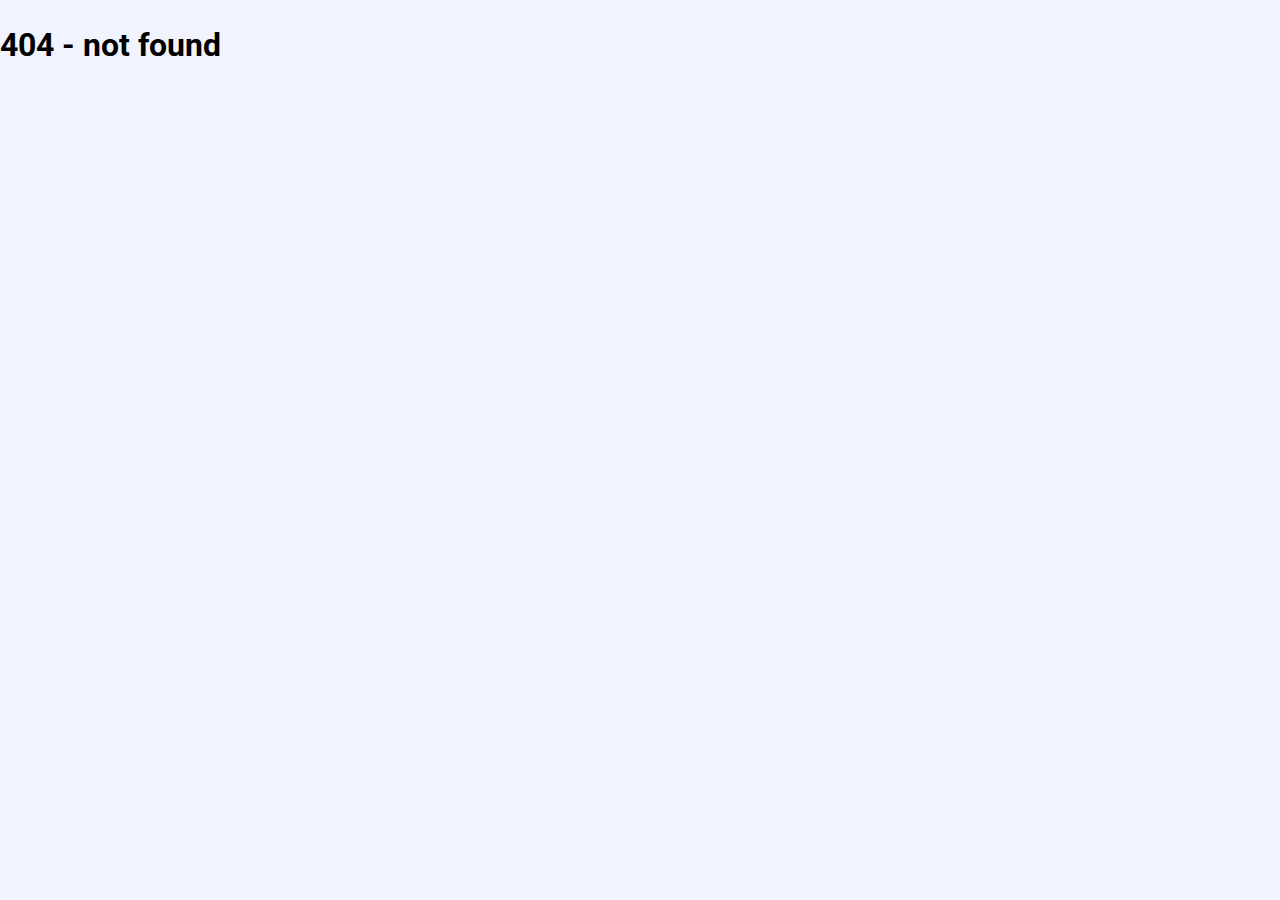
<file: 404/index.html>
<!DOCTYPE html>
<html data-html-server-rendered="true" lang="en" data-vue-tag="%7B%22lang%22:%7B%22ssr%22:%22en%22%7D%7D">
  <head>
    <title>Portfolio - Portfolio</title><meta name="gridsome:hash" content="4926cef80691405e965e88791fc657564bf245fc"><meta data-vue-tag="ssr" charset="utf-8"><meta data-vue-tag="ssr" name="generator" content="Gridsome v0.7.21"><meta data-vue-tag="ssr" data-key="viewport" name="viewport" content="width=device-width, initial-scale=1, viewport-fit=cover"><meta data-vue-tag="ssr" data-key="format-detection" name="format-detection" content="telephone=no"><link data-vue-tag="ssr" rel="icon" href="data:,"><link data-vue-tag="ssr" rel="icon" type="image/png" sizes="16x16" href="/assets/static/favicon.ce0531f.9bb7ffafafc09ac851d81afb65b8ef59.png"><link data-vue-tag="ssr" rel="icon" type="image/png" sizes="32x32" href="/assets/static/favicon.ac8d93a.9bb7ffafafc09ac851d81afb65b8ef59.png"><link data-vue-tag="ssr" rel="icon" type="image/png" sizes="96x96" href="/assets/static/favicon.b9532cc.9bb7ffafafc09ac851d81afb65b8ef59.png"><link data-vue-tag="ssr" rel="apple-touch-icon" type="image/png" sizes="76x76" href="/assets/static/favicon.f22e9f3.9bb7ffafafc09ac851d81afb65b8ef59.png"><link data-vue-tag="ssr" rel="apple-touch-icon" type="image/png" sizes="152x152" href="/assets/static/favicon.62d22cb.9bb7ffafafc09ac851d81afb65b8ef59.png"><link data-vue-tag="ssr" rel="apple-touch-icon" type="image/png" sizes="120x120" href="/assets/static/favicon.1539b60.9bb7ffafafc09ac851d81afb65b8ef59.png"><link data-vue-tag="ssr" rel="apple-touch-icon" type="image/png" sizes="167x167" href="/assets/static/favicon.dc0cdc5.9bb7ffafafc09ac851d81afb65b8ef59.png"><link data-vue-tag="ssr" rel="apple-touch-icon" type="image/png" sizes="180x180" href="/assets/static/favicon.7b22250.9bb7ffafafc09ac851d81afb65b8ef59.png"><link data-vue-tag="ssr" rel="stylesheet" href="https://fonts.googleapis.com/css?family=Roboto&amp;display=swap"><link rel="preload" href="/assets/css/0.styles.bbf29ee4.css" as="style"><link rel="preload" href="/assets/js/app.9dba6514.js" as="script"><link rel="preload" href="/assets/js/page--node-modules--gridsome--app--pages--404-vue.e7956a62.js" as="script"><link rel="prefetch" href="/assets/js/page--src--pages--index-vue.647a38fb.js"><link rel="stylesheet" href="/assets/css/0.styles.bbf29ee4.css"><noscript data-vue-tag="ssr"><style>.g-image--loading{display:none;}</style></noscript>
  </head>
  <body >
    <h1 data-server-rendered="true" id="app">404 - not found</h1>
    <script>window.__INITIAL_STATE__={"data":null,"context":{"__notFound":true}};(function(){var s;(s=document.currentScript||document.scripts[document.scripts.length-1]).parentNode.removeChild(s);}());</script><script src="/assets/js/app.9dba6514.js" defer></script><script src="/assets/js/page--node-modules--gridsome--app--pages--404-vue.e7956a62.js" defer></script>
  </body>
</html>
</file>
<file: assets/css/0.styles.bbf29ee4.css>
.svg-inline--fa,svg:not(:root).svg-inline--fa{overflow:visible}.svg-inline--fa{display:inline-block;font-size:inherit;height:1em;vertical-align:-.125em}.svg-inline--fa.fa-lg{vertical-align:-.225em}.svg-inline--fa.fa-w-1{width:.0625em}.svg-inline--fa.fa-w-2{width:.125em}.svg-inline--fa.fa-w-3{width:.1875em}.svg-inline--fa.fa-w-4{width:.25em}.svg-inline--fa.fa-w-5{width:.3125em}.svg-inline--fa.fa-w-6{width:.375em}.svg-inline--fa.fa-w-7{width:.4375em}.svg-inline--fa.fa-w-8{width:.5em}.svg-inline--fa.fa-w-9{width:.5625em}.svg-inline--fa.fa-w-10{width:.625em}.svg-inline--fa.fa-w-11{width:.6875em}.svg-inline--fa.fa-w-12{width:.75em}.svg-inline--fa.fa-w-13{width:.8125em}.svg-inline--fa.fa-w-14{width:.875em}.svg-inline--fa.fa-w-15{width:.9375em}.svg-inline--fa.fa-w-16{width:1em}.svg-inline--fa.fa-w-17{width:1.0625em}.svg-inline--fa.fa-w-18{width:1.125em}.svg-inline--fa.fa-w-19{width:1.1875em}.svg-inline--fa.fa-w-20{width:1.25em}.svg-inline--fa.fa-pull-left{margin-right:.3em;width:auto}.svg-inline--fa.fa-pull-right{margin-left:.3em;width:auto}.svg-inline--fa.fa-border{height:1.5em}.svg-inline--fa.fa-li{width:2em}.svg-inline--fa.fa-fw{width:1.25em}.fa-layers svg.svg-inline--fa{bottom:0;left:0;margin:auto;position:absolute;right:0;top:0}.fa-layers{display:inline-block;height:1em;position:relative;text-align:center;vertical-align:-.125em;width:1em}.fa-layers svg.svg-inline--fa{transform-origin:center center}.fa-layers-counter,.fa-layers-text{display:inline-block;position:absolute;text-align:center}.fa-layers-text{left:50%;top:50%;transform:translate(-50%,-50%);transform-origin:center center}.fa-layers-counter{background-color:#ff253a;border-radius:1em;box-sizing:border-box;color:#fff;height:1.5em;line-height:1;max-width:5em;min-width:1.5em;overflow:hidden;padding:.25em;right:0;text-overflow:ellipsis;top:0;transform:scale(.25);transform-origin:top right}.fa-layers-bottom-right{bottom:0;right:0;top:auto;transform:scale(.25);transform-origin:bottom right}.fa-layers-bottom-left{bottom:0;left:0;right:auto;top:auto;transform:scale(.25);transform-origin:bottom left}.fa-layers-top-right{right:0;top:0;transform:scale(.25);transform-origin:top right}.fa-layers-top-left{left:0;right:auto;top:0;transform:scale(.25);transform-origin:top left}.fa-lg{font-size:1.33333em;line-height:.75em;vertical-align:-.0667em}.fa-xs{font-size:.75em}.fa-sm{font-size:.875em}.fa-1x{font-size:1em}.fa-2x{font-size:2em}.fa-3x{font-size:3em}.fa-4x{font-size:4em}.fa-5x{font-size:5em}.fa-6x{font-size:6em}.fa-7x{font-size:7em}.fa-8x{font-size:8em}.fa-9x{font-size:9em}.fa-10x{font-size:10em}.fa-fw{text-align:center;width:1.25em}.fa-ul{list-style-type:none;margin-left:2.5em;padding-left:0}.fa-ul>li{position:relative}.fa-li{left:-2em;position:absolute;text-align:center;width:2em;line-height:inherit}.fa-border{border:.08em solid #eee;border-radius:.1em;padding:.2em .25em .15em}.fa-pull-left{float:left}.fa-pull-right{float:right}.fa.fa-pull-left,.fab.fa-pull-left,.fal.fa-pull-left,.far.fa-pull-left,.fas.fa-pull-left{margin-right:.3em}.fa.fa-pull-right,.fab.fa-pull-right,.fal.fa-pull-right,.far.fa-pull-right,.fas.fa-pull-right{margin-left:.3em}.fa-spin{-webkit-animation:fa-spin 2s linear infinite;animation:fa-spin 2s linear infinite}.fa-pulse{-webkit-animation:fa-spin 1s steps(8) infinite;animation:fa-spin 1s steps(8) infinite}@-webkit-keyframes fa-spin{0%{transform:rotate(0deg)}to{transform:rotate(1turn)}}@keyframes fa-spin{0%{transform:rotate(0deg)}to{transform:rotate(1turn)}}.fa-rotate-90{-ms-filter:"progid:DXImageTransform.Microsoft.BasicImage(rotation=1)";transform:rotate(90deg)}.fa-rotate-180{-ms-filter:"progid:DXImageTransform.Microsoft.BasicImage(rotation=2)";transform:rotate(180deg)}.fa-rotate-270{-ms-filter:"progid:DXImageTransform.Microsoft.BasicImage(rotation=3)";transform:rotate(270deg)}.fa-flip-horizontal{-ms-filter:"progid:DXImageTransform.Microsoft.BasicImage(rotation=0, mirror=1)";transform:scaleX(-1)}.fa-flip-vertical{transform:scaleY(-1)}.fa-flip-both,.fa-flip-horizontal.fa-flip-vertical,.fa-flip-vertical{-ms-filter:"progid:DXImageTransform.Microsoft.BasicImage(rotation=2, mirror=1)"}.fa-flip-both,.fa-flip-horizontal.fa-flip-vertical{transform:scale(-1)}:root .fa-flip-both,:root .fa-flip-horizontal,:root .fa-flip-vertical,:root .fa-rotate-90,:root .fa-rotate-180,:root .fa-rotate-270{filter:none}.fa-stack{display:inline-block;height:2em;position:relative;width:2.5em}.fa-stack-1x,.fa-stack-2x{bottom:0;left:0;margin:auto;position:absolute;right:0;top:0}.svg-inline--fa.fa-stack-1x{height:1em;width:1.25em}.svg-inline--fa.fa-stack-2x{height:2em;width:2.5em}.fa-inverse{color:#fff}.sr-only{border:0;clip:rect(0,0,0,0);height:1px;margin:-1px;overflow:hidden;padding:0;position:absolute;width:1px}.sr-only-focusable:active,.sr-only-focusable:focus{clip:auto;height:auto;margin:0;overflow:visible;position:static;width:auto}.svg-inline--fa .fa-primary{fill:var(--fa-primary-color,currentColor);opacity:1;opacity:var(--fa-primary-opacity,1)}.svg-inline--fa .fa-secondary{fill:var(--fa-secondary-color,currentColor)}.svg-inline--fa .fa-secondary,.svg-inline--fa.fa-swap-opacity .fa-primary{opacity:.4;opacity:var(--fa-secondary-opacity,.4)}.svg-inline--fa.fa-swap-opacity .fa-secondary{opacity:1;opacity:var(--fa-primary-opacity,1)}.svg-inline--fa mask .fa-primary,.svg-inline--fa mask .fa-secondary{fill:#000}.fad.fa-inverse{color:#fff}body{font-family:Roboto,sans-serif;margin:0;padding:0;line-height:1.5;background-color:#f1f3ff}.header{display:flex;justify-content:space-between;align-items:center;margin-bottom:20px;height:80px;margin-right:20px}.header,.nav__link{margin-left:20px}.hero-panel[data-v-9def74dc]{position:relative}.hero-panel img[data-v-9def74dc]{max-width:100%;height:100vh;-o-object-fit:cover;object-fit:cover;filter:brightness(75%);-webkit-animation-duration:1s;animation-duration:1s;-webkit-animation-name:appear-data-v-9def74dc;animation-name:appear-data-v-9def74dc;position:absolute;z-index:-1}@-webkit-keyframes appear-data-v-9def74dc{0%{opacity:0}to{opacity:1}}@keyframes appear-data-v-9def74dc{0%{opacity:0}to{opacity:1}}.hero-panel__container[data-v-9def74dc]{color:#fff;height:100vh;display:flex;flex-direction:column;justify-content:center;top:0;bottom:0;left:0;right:0}.hero-panel__container .hero-panel__title[data-v-9def74dc]{text-align:center;font-size:2.75rem;margin:1rem;letter-spacing:2px}.hero-panel__container .hero-panel__description[data-v-9def74dc]{text-align:center;font-size:1.5rem;margin:1rem;letter-spacing:1.5px}.section-title[data-v-3f9e3806]{justify-self:center;opacity:0;transition:opacity 1s}.section-title.section-title--appear[data-v-3f9e3806]{opacity:1}.project[data-v-f66ffe0a]{display:flex;flex-direction:row;box-shadow:0 4px 10px rgba(0,0,0,.25);border-radius:5px;opacity:0;transition:opacity 1s;background-color:#fff;min-height:400px;width:992px;margin:auto}@media only screen and (max-width:1024px){.project[data-v-f66ffe0a]{flex-direction:column;width:100%;max-width:768px}}.project.project--appear[data-v-f66ffe0a]{opacity:1}.project .project__image-container[data-v-f66ffe0a]{grid-area:image;display:flex;height:400px;width:400px;align-self:center;background-color:#b1b5d8;border-radius:5px 0 0 5px}@media only screen and (max-width:1024px){.project .project__image-container[data-v-f66ffe0a]{border-radius:5px 5px 0 0;width:100%}}@media only screen and (max-width:768px){.project .project__image-container[data-v-f66ffe0a]{height:auto}}.project .project__image-container .project__image[data-v-f66ffe0a]{width:400px;height:400px;-o-object-fit:contain;object-fit:contain;padding:5px;box-sizing:border-box}@media only screen and (max-width:1024px){.project .project__image-container .project__image[data-v-f66ffe0a]{max-width:600px;width:100%;margin:auto}}@media only screen and (max-width:768px){.project .project__image-container .project__image[data-v-f66ffe0a]{height:auto}}.project .project__content[data-v-f66ffe0a]{flex-grow:1;margin:2.5rem;display:flex;flex-direction:column}@media only screen and (max-width:768px){.project .project__content[data-v-f66ffe0a]{margin:1.25rem}}.project .project__content .project__title[data-v-f66ffe0a]{font-size:2rem;margin:0;flex-grow:-1}.project .project__content .project__description[data-v-f66ffe0a]{flex-grow:1}.project .project__content .project__technologies[data-v-f66ffe0a]{margin-bottom:1rem;flex-grow:-1}.project .project__content .project__technologies .project__tech-link[data-v-f66ffe0a]{display:inline-flex;justify-content:center;align-items:center;min-width:4rem;padding-left:.5rem;padding-right:.5rem;margin-right:.5rem;margin-top:.25rem;margin-bottom:.25rem;box-sizing:border-box;height:2.5rem;background-color:transparent;color:#565e9b;border:1px solid #565e9b;border-radius:5px;font-size:1rem;cursor:pointer}.project .project__content .project__links[data-v-f66ffe0a]{display:flex;flex-grow:-1}.project .project__content .project__links>[data-v-f66ffe0a]{margin-left:.5rem}.project .project__content .project__links>[data-v-f66ffe0a]:first-child{margin-left:0}.project .project__content .project__links .project__primary-link[data-v-f66ffe0a],.project .project__content .project__links .project__secondary-link[data-v-f66ffe0a]{display:inline-flex;justify-content:center;align-items:center;width:8rem;height:2.5rem;color:#fff;border-radius:5px;font-size:1rem;cursor:pointer;box-shadow:0 2px 4px rgba(0,0,0,.25)}.project .project__content .project__links .project__primary-link .icon[data-v-f66ffe0a],.project .project__content .project__links .project__secondary-link .icon[data-v-f66ffe0a]{margin-right:.25rem}.project .project__content .project__links .project__primary-link[data-v-f66ffe0a]{background-color:#565e9b}.project .project__content .project__links .project__secondary-link[data-v-f66ffe0a]{background-color:#7e85b7}.contact[data-v-e2b9c852]{width:100%;height:80px;display:flex;justify-content:center;align-items:center;background:#565e9b}.contact .icon[data-v-e2b9c852]{margin:.5rem;color:#fff}.contact .icon[data-v-e2b9c852]:active,.contact .icon[data-v-e2b9c852]:focus,.contact .icon[data-v-e2b9c852]:visited{color:#fff}.footer[data-v-6b6f8fd6]{display:flex;align-items:center;justify-content:center;background:#1f2767;color:#fff}.content{width:100%;max-width:1024px;padding:1rem;display:grid;grid-template-columns:repeat(12,1fr);grid-gap:16px;margin:auto;box-sizing:border-box}.content .row{grid-column:span 12;display:grid;grid-template-columns:repeat(12,1fr);grid-gap:16px}.content .col-xs-1{grid-column-end:span 1}.content .col-xs-2{grid-column-end:span 2}.content .col-xs-3{grid-column-end:span 3}.content .col-xs-4{grid-column-end:span 4}.content .col-xs-5{grid-column-end:span 5}.content .col-xs-6{grid-column-end:span 6}.content .col-xs-7{grid-column-end:span 7}.content .col-xs-8{grid-column-end:span 8}.content .col-xs-9{grid-column-end:span 9}.content .col-xs-10{grid-column-end:span 10}.content .col-xs-11{grid-column-end:span 11}.content .col-xs-12{grid-column-end:span 12}@media (min-width:576px){.content .col-sm-1{grid-column-end:span 1}}@media (min-width:576px){.content .col-sm-2{grid-column-end:span 2}}@media (min-width:576px){.content .col-sm-3{grid-column-end:span 3}}@media (min-width:576px){.content .col-sm-4{grid-column-end:span 4}}@media (min-width:576px){.content .col-sm-5{grid-column-end:span 5}}@media (min-width:576px){.content .col-sm-6{grid-column-end:span 6}}@media (min-width:576px){.content .col-sm-7{grid-column-end:span 7}}@media (min-width:576px){.content .col-sm-8{grid-column-end:span 8}}@media (min-width:576px){.content .col-sm-9{grid-column-end:span 9}}@media (min-width:576px){.content .col-sm-10{grid-column-end:span 10}}@media (min-width:576px){.content .col-sm-11{grid-column-end:span 11}}@media (min-width:576px){.content .col-sm-12{grid-column-end:span 12}}@media (min-width:768px){.content .col-md-1{grid-column-end:span 1}}@media (min-width:768px){.content .col-md-2{grid-column-end:span 2}}@media (min-width:768px){.content .col-md-3{grid-column-end:span 3}}@media (min-width:768px){.content .col-md-4{grid-column-end:span 4}}@media (min-width:768px){.content .col-md-5{grid-column-end:span 5}}@media (min-width:768px){.content .col-md-6{grid-column-end:span 6}}@media (min-width:768px){.content .col-md-7{grid-column-end:span 7}}@media (min-width:768px){.content .col-md-8{grid-column-end:span 8}}@media (min-width:768px){.content .col-md-9{grid-column-end:span 9}}@media (min-width:768px){.content .col-md-10{grid-column-end:span 10}}@media (min-width:768px){.content .col-md-11{grid-column-end:span 11}}@media (min-width:768px){.content .col-md-12{grid-column-end:span 12}}@media (min-width:1024px){.content .col-lg-1{grid-column-end:span 1}}@media (min-width:1024px){.content .col-lg-2{grid-column-end:span 2}}@media (min-width:1024px){.content .col-lg-3{grid-column-end:span 3}}@media (min-width:1024px){.content .col-lg-4{grid-column-end:span 4}}@media (min-width:1024px){.content .col-lg-5{grid-column-end:span 5}}@media (min-width:1024px){.content .col-lg-6{grid-column-end:span 6}}@media (min-width:1024px){.content .col-lg-7{grid-column-end:span 7}}@media (min-width:1024px){.content .col-lg-8{grid-column-end:span 8}}@media (min-width:1024px){.content .col-lg-9{grid-column-end:span 9}}@media (min-width:1024px){.content .col-lg-10{grid-column-end:span 10}}@media (min-width:1024px){.content .col-lg-11{grid-column-end:span 11}}@media (min-width:1024px){.content .col-lg-12{grid-column-end:span 12}}@media (min-width:1200px){.content .col-xl-1{grid-column-end:span 1}}@media (min-width:1200px){.content .col-xl-2{grid-column-end:span 2}}@media (min-width:1200px){.content .col-xl-3{grid-column-end:span 3}}@media (min-width:1200px){.content .col-xl-4{grid-column-end:span 4}}@media (min-width:1200px){.content .col-xl-5{grid-column-end:span 5}}@media (min-width:1200px){.content .col-xl-6{grid-column-end:span 6}}@media (min-width:1200px){.content .col-xl-7{grid-column-end:span 7}}@media (min-width:1200px){.content .col-xl-8{grid-column-end:span 8}}@media (min-width:1200px){.content .col-xl-9{grid-column-end:span 9}}@media (min-width:1200px){.content .col-xl-10{grid-column-end:span 10}}@media (min-width:1200px){.content .col-xl-11{grid-column-end:span 11}}@media (min-width:1200px){.content .col-xl-12{grid-column-end:span 12}}.content .col-xs-offset-1{grid-column-start:2}.content .col-xs-offset-2{grid-column-start:3}.content .col-xs-offset-3{grid-column-start:4}.content .col-xs-offset-4{grid-column-start:5}.content .col-xs-offset-5{grid-column-start:6}.content .col-xs-offset-6{grid-column-start:7}.content .col-xs-offset-7{grid-column-start:8}.content .col-xs-offset-8{grid-column-start:9}.content .col-xs-offset-9{grid-column-start:10}.content .col-xs-offset-10{grid-column-start:11}.content .col-xs-offset-11{grid-column-start:12}.content .col-xs-offset-12{grid-column-start:13}@media (min-width:576px){.content .col-sm-offset-1{grid-column-start:2}}@media (min-width:576px){.content .col-sm-offset-2{grid-column-start:3}}@media (min-width:576px){.content .col-sm-offset-3{grid-column-start:4}}@media (min-width:576px){.content .col-sm-offset-4{grid-column-start:5}}@media (min-width:576px){.content .col-sm-offset-5{grid-column-start:6}}@media (min-width:576px){.content .col-sm-offset-6{grid-column-start:7}}@media (min-width:576px){.content .col-sm-offset-7{grid-column-start:8}}@media (min-width:576px){.content .col-sm-offset-8{grid-column-start:9}}@media (min-width:576px){.content .col-sm-offset-9{grid-column-start:10}}@media (min-width:576px){.content .col-sm-offset-10{grid-column-start:11}}@media (min-width:576px){.content .col-sm-offset-11{grid-column-start:12}}@media (min-width:576px){.content .col-sm-offset-12{grid-column-start:13}}@media (min-width:768px){.content .col-md-offset-1{grid-column-start:2}}@media (min-width:768px){.content .col-md-offset-2{grid-column-start:3}}@media (min-width:768px){.content .col-md-offset-3{grid-column-start:4}}@media (min-width:768px){.content .col-md-offset-4{grid-column-start:5}}@media (min-width:768px){.content .col-md-offset-5{grid-column-start:6}}@media (min-width:768px){.content .col-md-offset-6{grid-column-start:7}}@media (min-width:768px){.content .col-md-offset-7{grid-column-start:8}}@media (min-width:768px){.content .col-md-offset-8{grid-column-start:9}}@media (min-width:768px){.content .col-md-offset-9{grid-column-start:10}}@media (min-width:768px){.content .col-md-offset-10{grid-column-start:11}}@media (min-width:768px){.content .col-md-offset-11{grid-column-start:12}}@media (min-width:768px){.content .col-md-offset-12{grid-column-start:13}}@media (min-width:1024px){.content .col-lg-offset-1{grid-column-start:2}}@media (min-width:1024px){.content .col-lg-offset-2{grid-column-start:3}}@media (min-width:1024px){.content .col-lg-offset-3{grid-column-start:4}}@media (min-width:1024px){.content .col-lg-offset-4{grid-column-start:5}}@media (min-width:1024px){.content .col-lg-offset-5{grid-column-start:6}}@media (min-width:1024px){.content .col-lg-offset-6{grid-column-start:7}}@media (min-width:1024px){.content .col-lg-offset-7{grid-column-start:8}}@media (min-width:1024px){.content .col-lg-offset-8{grid-column-start:9}}@media (min-width:1024px){.content .col-lg-offset-9{grid-column-start:10}}@media (min-width:1024px){.content .col-lg-offset-10{grid-column-start:11}}@media (min-width:1024px){.content .col-lg-offset-11{grid-column-start:12}}@media (min-width:1024px){.content .col-lg-offset-12{grid-column-start:13}}@media (min-width:1200px){.content .col-xl-offset-1{grid-column-start:2}}@media (min-width:1200px){.content .col-xl-offset-2{grid-column-start:3}}@media (min-width:1200px){.content .col-xl-offset-3{grid-column-start:4}}@media (min-width:1200px){.content .col-xl-offset-4{grid-column-start:5}}@media (min-width:1200px){.content .col-xl-offset-5{grid-column-start:6}}@media (min-width:1200px){.content .col-xl-offset-6{grid-column-start:7}}@media (min-width:1200px){.content .col-xl-offset-7{grid-column-start:8}}@media (min-width:1200px){.content .col-xl-offset-8{grid-column-start:9}}@media (min-width:1200px){.content .col-xl-offset-9{grid-column-start:10}}@media (min-width:1200px){.content .col-xl-offset-10{grid-column-start:11}}@media (min-width:1200px){.content .col-xl-offset-11{grid-column-start:12}}@media (min-width:1200px){.content .col-xl-offset-12{grid-column-start:13}}a,a:active,a:focus,a:visited{color:#565e9b;text-decoration:none}
</file>
